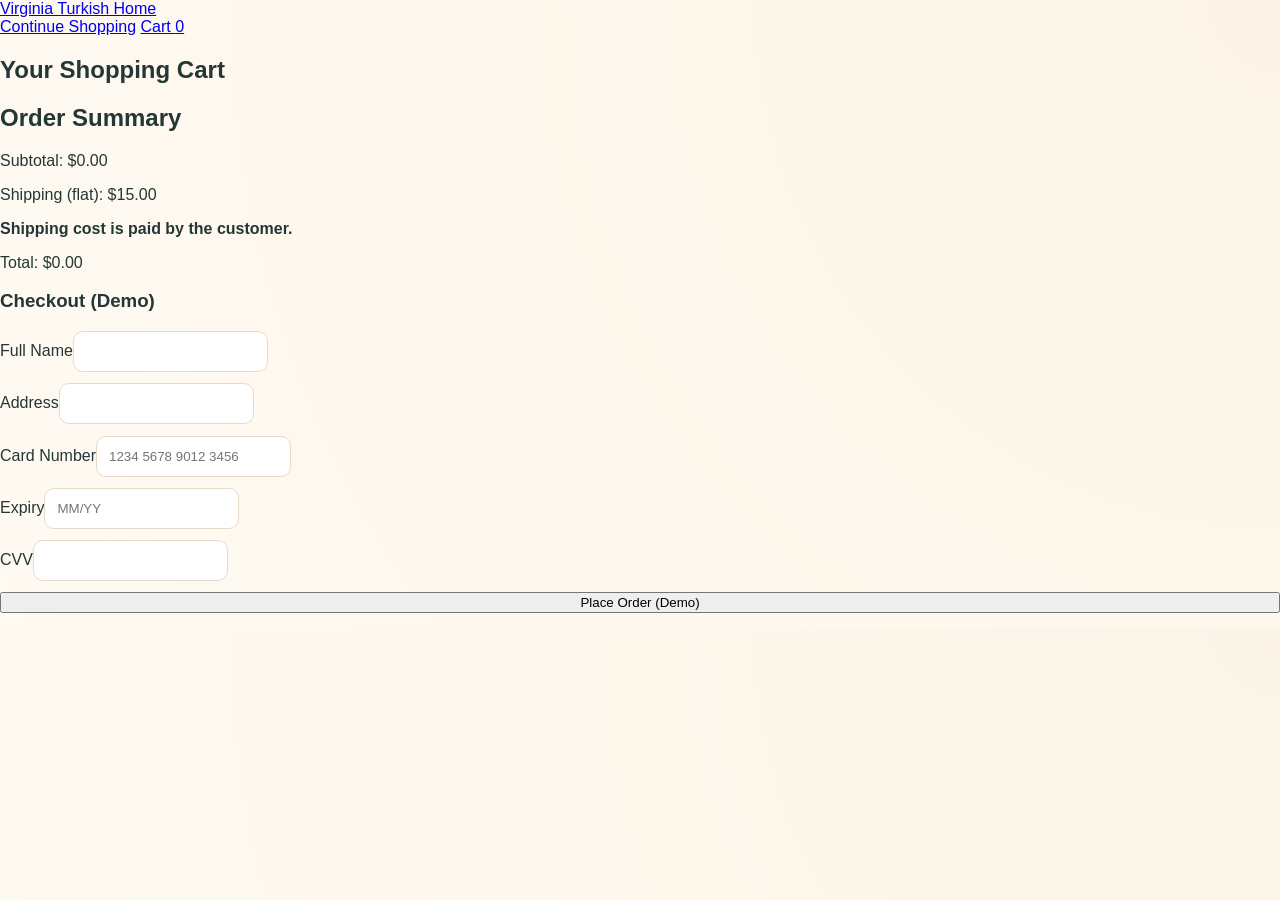
<file: cart.html>
<!DOCTYPE html>
<html lang="en">
<head>
  <meta charset="UTF-8" />
  <meta name="viewport" content="width=device-width, initial-scale=1.0" />
  <title>Cart & Checkout | Virginia Turkish Home</title>
  <link rel="stylesheet" href="styles.css" />
</head>
<body>
  <header class="site-header">
    <div class="container header-inner">
      <a href="index.html" class="logo">Virginia Turkish Home</a>
      <nav class="site-nav">
        <a href="index.html">Continue Shopping</a>
        <a href="cart.html" class="cart-link">Cart <span id="cartCount">0</span></a>
      </nav>
    </div>
  </header>

  <main class="container cart-layout">
    <section>
      <h1>Your Shopping Cart</h1>
      <div id="cartItems" class="cart-items"></div>
    </section>

    <aside class="checkout-card">
      <h2>Order Summary</h2>
      <p>Subtotal: <span id="subtotal">$0.00</span></p>
      <p>Shipping (flat): <span id="shipping">$15.00</span></p>
      <p class="shipping-note"><strong>Shipping cost is paid by the customer.</strong></p>
      <p class="total-row">Total: <span id="total">$0.00</span></p>

      <h3>Checkout (Demo)</h3>
      <form id="checkoutForm" class="checkout-form">
        <label>Full Name<input type="text" required /></label>
        <label>Address<input type="text" required /></label>
        <label>Card Number<input type="text" maxlength="19" placeholder="1234 5678 9012 3456" required /></label>
        <label>Expiry<input type="text" placeholder="MM/YY" required /></label>
        <label>CVV<input type="password" maxlength="4" required /></label>
        <button class="btn primary" type="submit">Place Order (Demo)</button>
      </form>
      <p id="checkoutMessage" class="checkout-message"></p>
    </aside>
  </main>

  <script src="script.js"></script>
</body>
</html>
</file>
<file: styles.css>
:root {
  --deep-turquoise: #0f6f6c; --soft-turquoise: #d9f0ee; --ivory: #fffaf2; --gold: #c9a45c; --dark-text: #243635; --beige: #f3ece2;
  --shadow: 0 16px 40px rgba(15, 111, 108, 0.12);
}
* { box-sizing: border-box; }
body { margin: 0; font-family: Inter, sans-serif; background: radial-gradient(circle at top right, #fbf4e7, var(--ivory)); color: var(--dark-text); }
.mobile-menu-btn { display: none; position: fixed; top: 12px; left: 12px; z-index: 1001; border: 1px solid #d6c39d; background: #fff; padding: 0.5rem 0.75rem; border-radius: 9px; }
.sidebar { position: fixed; inset: 0 auto 0 0; width: 300px; background: linear-gradient(180deg, #ffffff, var(--beige)); border-right: 1px solid #e8dcc8; padding: 1.6rem 1rem; overflow-y: auto; }
.brand-wrap { text-align: center; margin-bottom: 1.5rem; }
.brand-logo { width: 108px; height: 108px; object-fit: contain; margin-bottom: 0.6rem; }
.hidden { display: none; }
.brand-title { font: 700 1.6rem 'Cormorant Garamond', serif; letter-spacing: 0.11em; margin: 0; }
.brand-sub { margin: 0.35rem 0 0; color: #5d6f6d; }
.side-nav { display: grid; gap: 0.5rem; }
.cat-btn { text-align: left; background: #fff; border: 1px solid #eadfce; padding: 0.65rem 0.75rem; border-radius: 10px; cursor: pointer; transition: all .35s ease; }
.cat-btn:hover, .cat-btn.active { border-color: var(--gold); color: var(--deep-turquoise); transform: translateX(4px); }
.content { margin-left: 300px; }
.hero { min-height: 100vh; display: grid; place-items: center; background: linear-gradient(125deg, rgba(15,111,108,.93), rgba(15,111,108,.66)), url('https://images.unsplash.com/photo-1616046229478-9901c5536a45?auto=format&fit=crop&w=1600&q=80') center/cover; }
.hero-content { text-align: center; color: #fff; padding: 2rem; }
.hero-content h2 { font: 700 clamp(2.3rem, 6vw, 5.2rem) 'Cormorant Garamond', serif; letter-spacing: .13em; margin: 0; }
.hero-content p { margin: 1rem 0 1.8rem; font-size: 1.1rem; }
.cta-btn, .ghost-btn { border: 0; padding: 0.82rem 1.2rem; border-radius: 10px; cursor: pointer; text-decoration: none; transition: all .35s ease; }
.cta-btn { background: linear-gradient(180deg, #d0ae6c, var(--gold)); color: #fff; }
.cta-btn:hover { transform: translateY(-3px); box-shadow: 0 10px 20px rgba(201,164,92,.32); }
.ghost-btn { background: #fff; border: 1px solid #d8c7ab; color: var(--dark-text); }
.section { padding: 2.3rem clamp(1rem, 3vw, 2.8rem); }
.card { background: #fff; border: 1px solid #efe2d3; border-radius: 14px; box-shadow: var(--shadow); margin: 1rem clamp(1rem, 3vw, 2.8rem); }
.elegant-line { border-bottom: 1px solid #eadac1; padding-bottom: .6rem; }
.section-header h3 { font: 700 1.9rem 'Cormorant Garamond', serif; margin: 0 0 .4rem; }
.product-grid { display: grid; grid-template-columns: repeat(3, 1fr); gap: 1rem; }
.product-card { border: 1px solid #efe4d7; border-radius: 14px; overflow: hidden; box-shadow: 0 8px 24px rgba(0,0,0,.06); transition: transform .4s ease, box-shadow .4s ease; }
.product-card:hover { transform: translateY(-7px); box-shadow: 0 18px 35px rgba(15,111,108,.2); }
.product-card img { width: 100%; height: 230px; object-fit: cover; }
.product-body { padding: .95rem; }
.price { color: var(--deep-turquoise); font-weight: 600; }
.badge { display: inline-block; background: #f7edd8; color: #916b2a; padding: .2rem .5rem; border-radius: 999px; font-size: .78rem; }
.cart-item { display: flex; justify-content: space-between; align-items: center; border-bottom: 1px solid #f0e8dc; padding: .65rem 0; }
.qty-controls { display: flex; gap: .45rem; }
.qty-btn { border: 1px solid #d9c8ab; width: 28px; height: 28px; border-radius: 7px; background: #fff; }
.cart-summary p { display: flex; justify-content: space-between; margin: .4rem 0; }
.total { font-size: 1.1rem; font-weight: 700; }
.note { color: #6a7775; }
.checkout-form, .tracking-form { display: grid; gap: .7rem; }
.checkout-form input, .tracking-form input, .api-row input { padding: .75rem; border: 1px solid #e7daca; border-radius: 10px; }
.row-2 { display: grid; grid-template-columns: 1fr 1fr; gap: .7rem; }
.row-3 { display: grid; grid-template-columns: repeat(3, 1fr); gap: .7rem; }
.member-actions { display: flex; gap: .6rem; flex-wrap: wrap; }
.checkline { display: flex; align-items: center; gap: .4rem; }
.api-row { display: grid; grid-template-columns: 1fr auto; gap: .6rem; margin-top: .8rem; }
.footer { margin: 2rem; padding: 1.4rem; background: #fff; border: 1px solid #ebdfcf; border-radius: 14px; }
.whatsapp { position: fixed; right: 18px; bottom: 18px; background: #1fa463; color: #fff; text-decoration: none; border-radius: 999px; padding: .75rem 1rem; box-shadow: var(--shadow); }
@media (max-width:1024px){.product-grid{grid-template-columns:repeat(2,1fr)}}
@media (max-width:820px){.mobile-menu-btn{display:block}.sidebar{transform:translateX(-101%);transition:transform .35s ease;z-index:1000}.sidebar.open{transform:translateX(0)}.content{margin-left:0}.product-grid,.row-2,.row-3,.api-row{grid-template-columns:1fr}}
</file>
